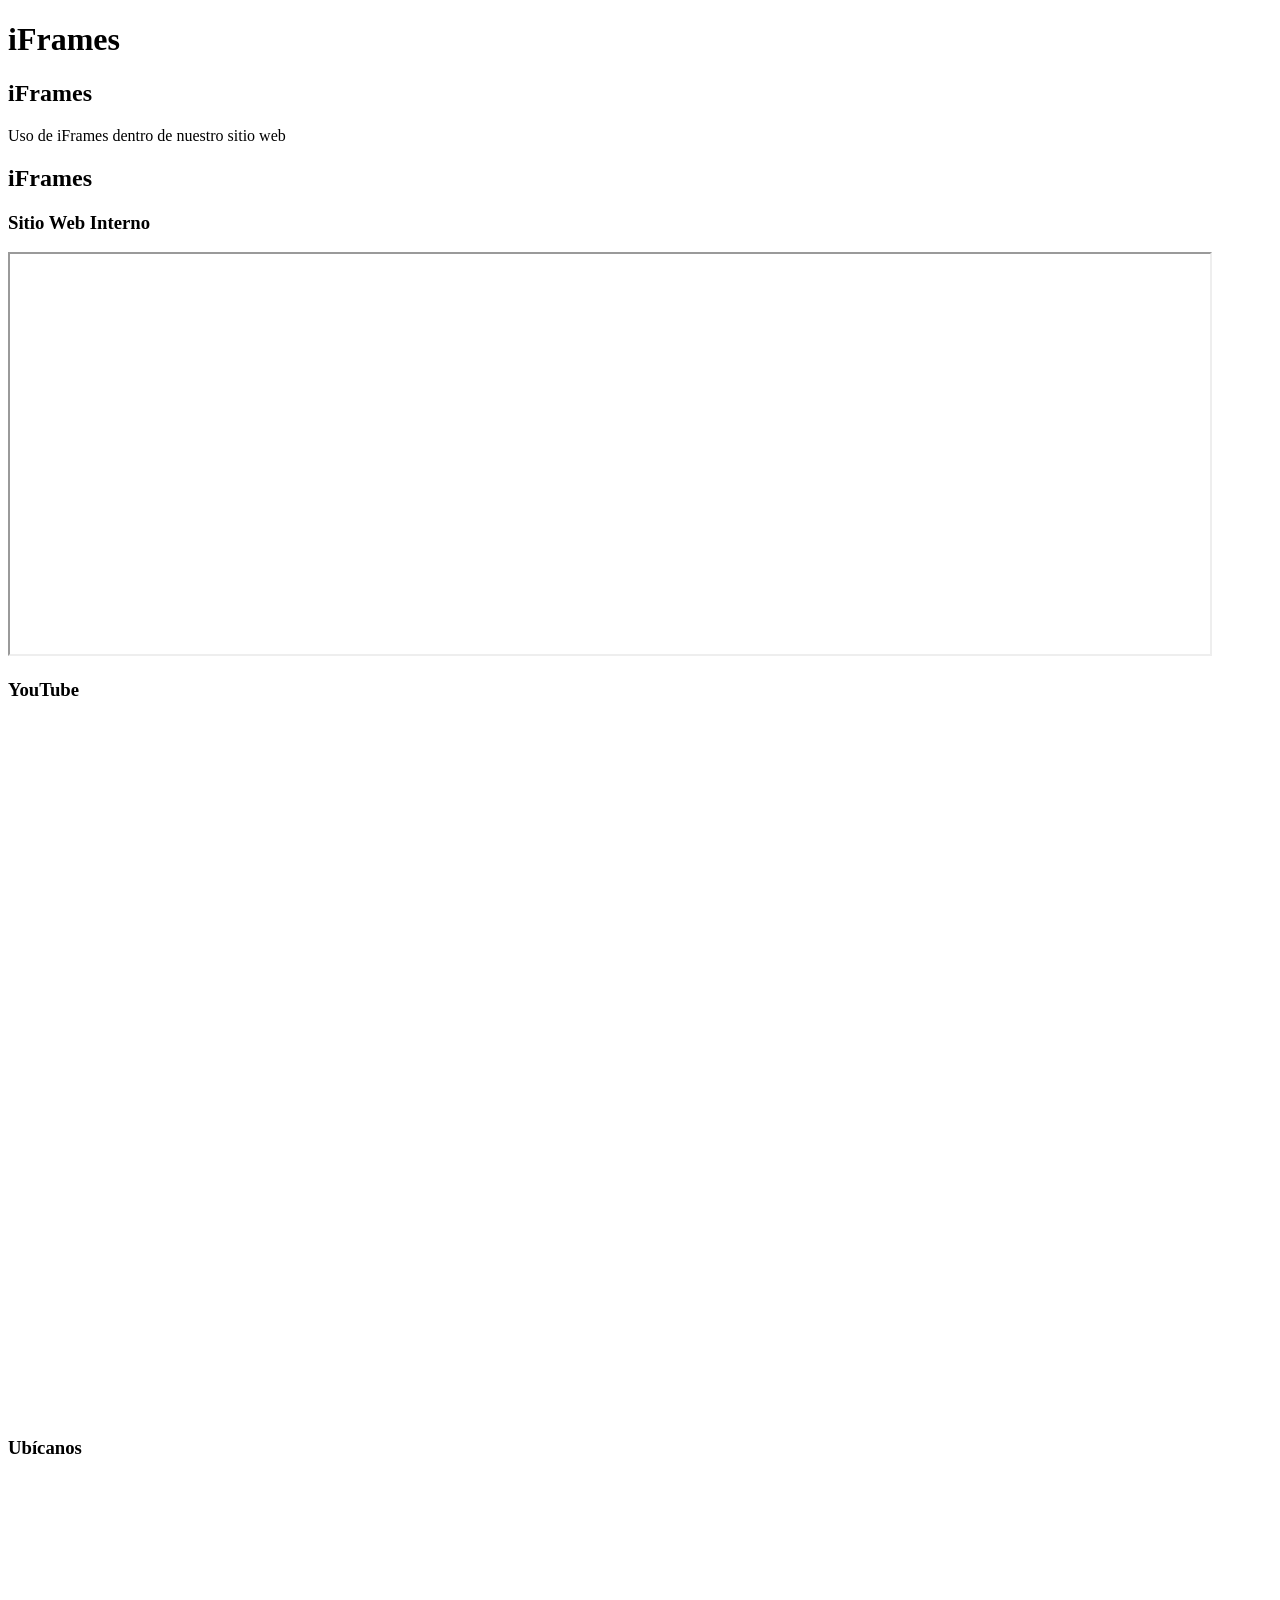
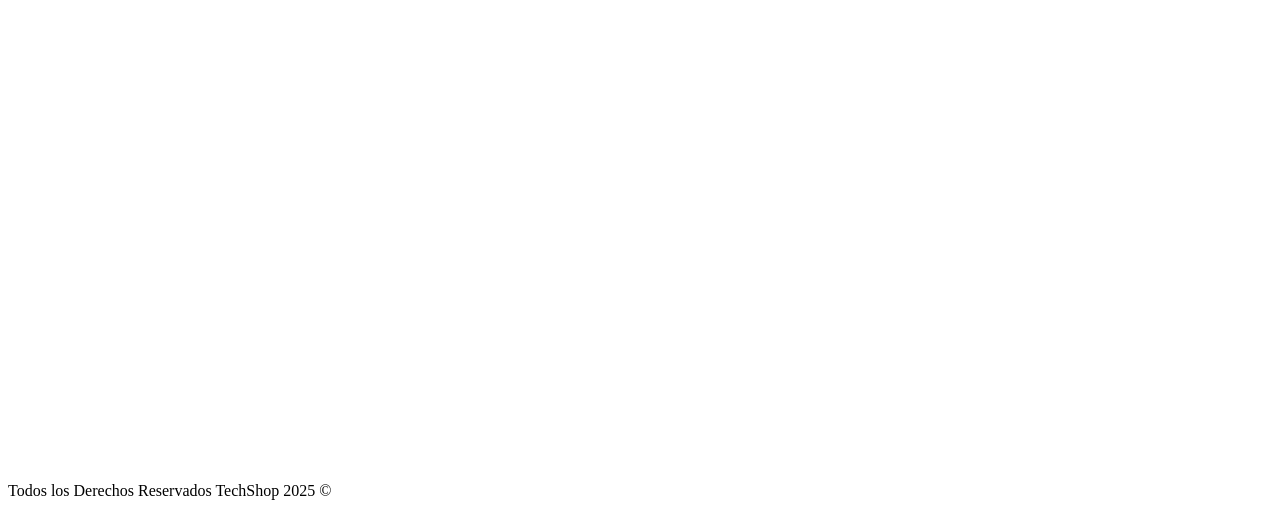
<file: InitializrSpringbootProject/src/main/resources/templates/iframes.html>
<!DOCTYPE html>
<!-- Esto es un comentario...  -->
<html>
    <head>
        <title>TechShop</title>
        <meta charset="UTF-8"/>
    </head>
    <body>
        <header>
            <h1>iFrames</h1>
        </header>
        <aside>
            <h1>iFrames</h1>
            <p>Uso de iFrames dentro de nuestro sitio web</p>
        </aside>
        <section>
            <h2>iFrames</h2>
            <article>
                <h3>Sitio Web Interno</h3>
                <iframe src="http://ufidelitas.ac.cr"
                    height="400"
                    width="1200">
                </iframe>
            </article>
            <article>
                <h3>YouTube</h3>
                <iframe width="1236" 
                        height="695" 
                        src="https://www.youtube.com/embed/yScNIsLTLYA" title="🏊POCOYÓ en ESPAÑOL - Juega y Bucea en la Piscina [121 min] CARICATURAS y DIBUJOS ANIMADOS para niños" frameborder="0" allow="accelerometer; autoplay; clipboard-write; encrypted-media; gyroscope; picture-in-picture; web-share" referrerpolicy="strict-origin-when-cross-origin" allowfullscreen></iframe>
            </article>
            <article>
                <h3>Ubícanos</h3>
                <iframe src="https://www.google.com/maps/embed?pb=!1m18!1m12!1m3!1d15717.138115551783!2d-84.00616509999999!3d9.9933394!2m3!1f0!2f0!3f0!3m2!1i1024!2i768!4f13.1!3m3!1m2!1s0x8fa0e66128c5f425%3A0x34e639cd116a577e!2sF%C3%A1brica%20Nacional%20de%20Banderas!5e0!3m2!1sen!2scr!4v1748033891099!5m2!1sen!2scr" width="800" height="600" style="border:0;" allowfullscreen="" referrerpolicy="no-referrer-when-downgrade"></iframe>
            </article>
            
        </section>
        <footer>
            Todos los Derechos Reservados TechShop 2025 &COPY;
        </footer>
    </body>
</html>
</file>
